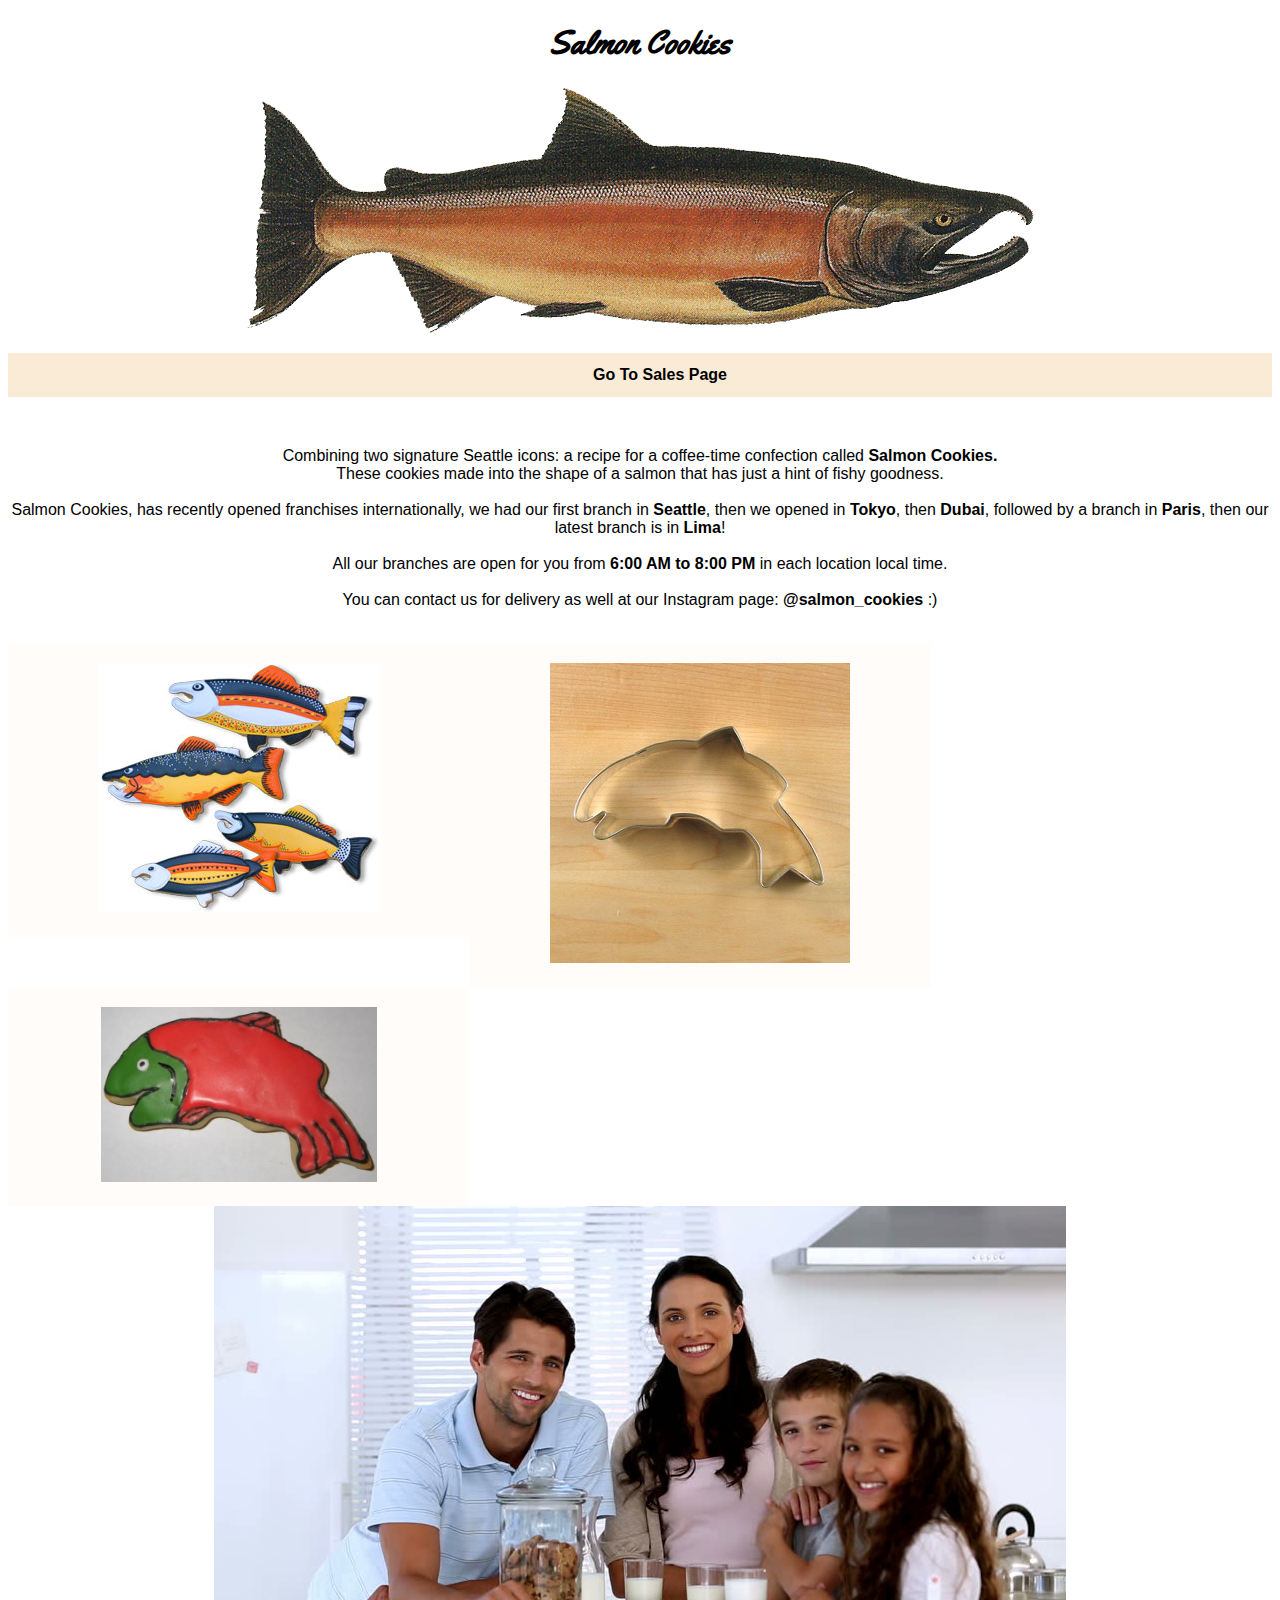
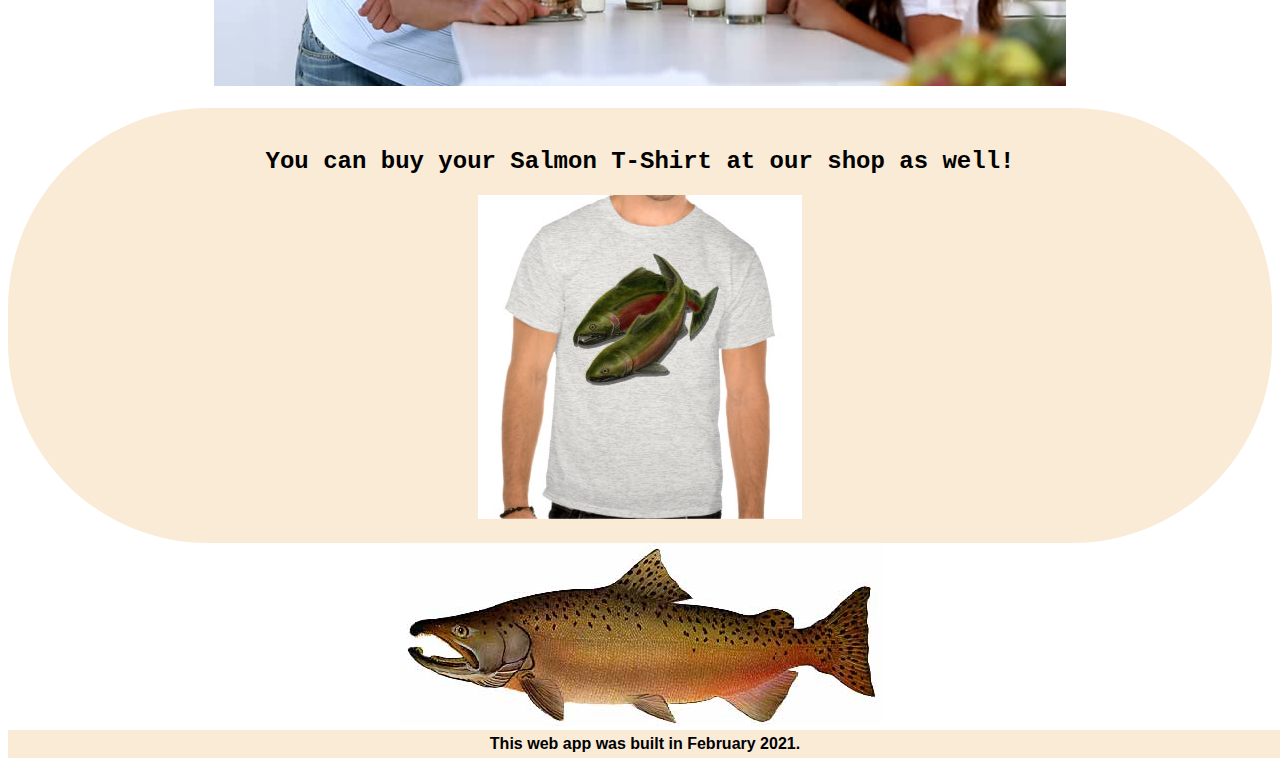
<file: index.html>
<!DOCTYPE html>
<html lang="en">

<head>
    <meta charset="UTF-8">
    <meta http-equiv="X-UA-Compatible" content="IE=edge">
    <meta name="viewport" content="width=device-width, initial-scale=1.0">
    <title>Cookie Stand</title>
    <link rel="stylesheet" href="https://cdn.jsdelivr.net/npm/bootstrap@4.6.0/dist/css/bootstrap.min.css" integrity="sha384-B0vP5xmATw1+K9KRQjQERJvTumQW0nPEzvF6L/Z6nronJ3oUOFUFpCjEUQouq2+l" crossorigin="anonymous">
    <link rel="stylesheet" href="./css/style.css">
    <link href="https://fonts.googleapis.com/css2?family=Yellowtail&display=swap" rel="stylesheet">
</head>

<body style="text-align: center;">
    <div class="container mt-5">
        <header>
            <h1>Salmon Cookies</h1>
            <img src="./img/salmon.png" alt="Salmon">
            <nav>
                <ul>
                    <li><a href="./sales.html">Go To Sales Page</a></li>
                </ul>
            </nav>

        </header>
        <main>
            <br>
            <p>Combining two signature Seattle icons: a recipe for a coffee-time confection called <b> Salmon Cookies.
                </b>
                <br> These cookies made into the shape of a salmon that has just a hint of fishy goodness.
                <br><br> Salmon Cookies, has recently opened franchises internationally, we had our first branch in
                <b>Seattle</b>, then we opened in <b>Tokyo</b>, then <b>Dubai</b>, followed by a branch in <b>Paris</b>, then our latest branch is in
                <b>Lima</b>!
                <br><br> All our branches are open for you from <b> 6:00 AM to 8:00 PM </b> in each location local time.
                <br>
                <br>You can contact us for delivery as well at our Instagram page: <b>@salmon_cookies</b> :)
            </p>
            <br>

            <section class="column">
                <img src="./img/fish.jpg" alt="fish">

            </section>

            <section class="column">
                <img src="./img/cutter.jpeg" alt="cutter">
            </section>

            <section class="column">
                <img src="./img/frosted-cookie.jpg" alt="frosted cookie">
            </section>

            <section class="column2">
                <img src="./img/family.jpg" alt="family">
            </section>
            <br>
            <section id="merch">
                <h2>You can buy your Salmon T-Shirt at our shop as well!</h2>
                <img src="./img/shirt.jpg" alt="shirt">
            </section>

            <section class="column2">
                <img src="./img/chinook.jpg" alt="chinhook">

            </section>
        </main>
        <footer>
            This web app was built in February 2021.
        </footer>
    </div>
</body>

</html>
</file>
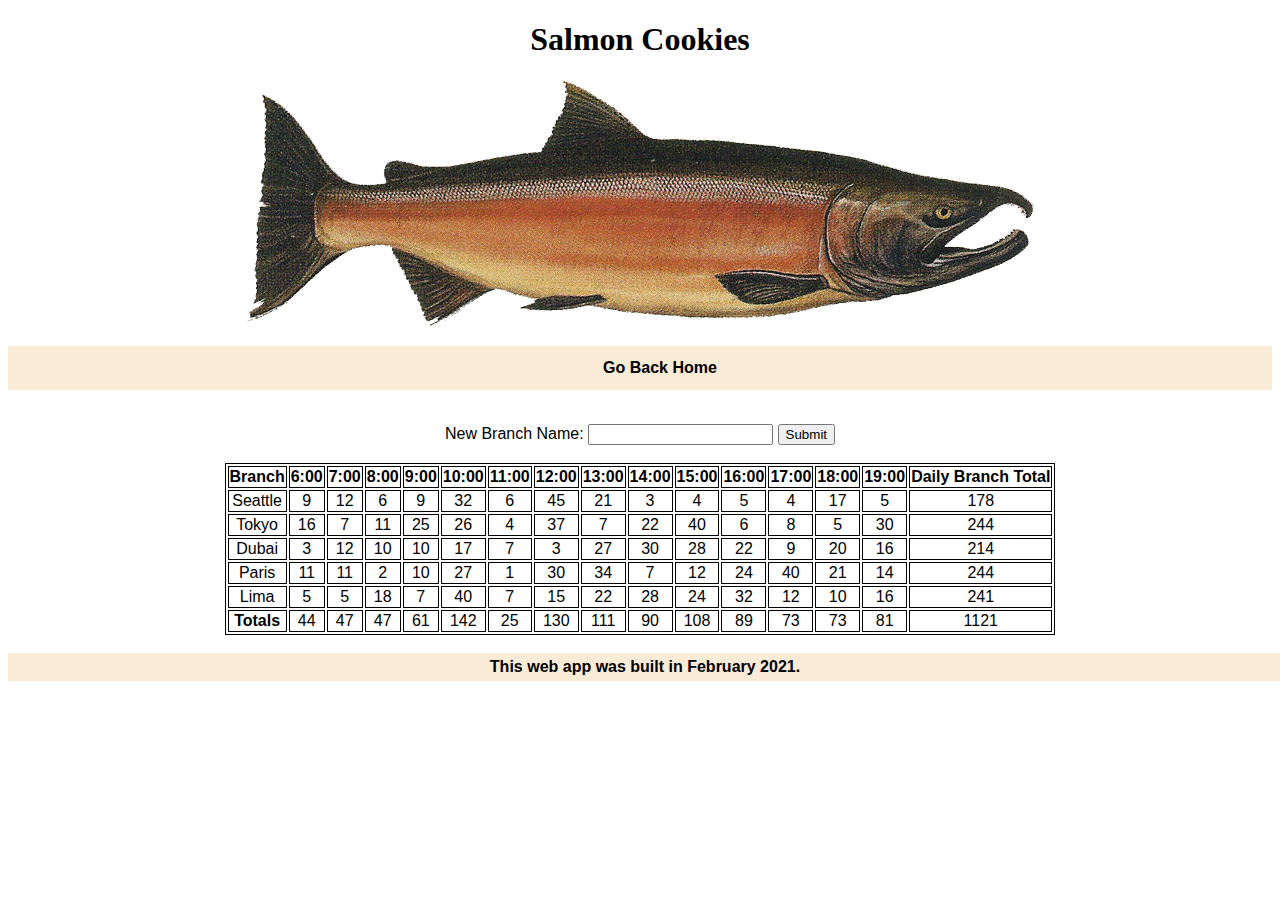
<file: sales.html>
<!DOCTYPE html>
<html lang="en">

<head>
    <meta charset="UTF-8">
    <meta http-equiv="X-UA-Compatible" content="IE=edge">
    <meta name="viewport" content="width=device-width, initial-scale=1.0">
    <title>Cookie Stand</title>
    <link rel="stylesheet" href="https://cdn.jsdelivr.net/npm/bootstrap@4.6.0/dist/css/bootstrap.min.css" integrity="sha384-B0vP5xmATw1+K9KRQjQERJvTumQW0nPEzvF6L/Z6nronJ3oUOFUFpCjEUQouq2+l" crossorigin="anonymous">
    <link rel="stylesheet" href="./css/style.css">
</head>

<body style="text-align: center;">
    <div class="container mt-5">
        <header>
            <h1>Salmon Cookies</h1>
            <img src="./img/salmon.png" alt="Salmon">
            <nav>
                <ul>
                    <li><a href="./index.html">Go Back Home</a></li>
                </ul>
            </nav>

        </header>
        <main>
            <center>
                <br>
                <form id="newBranch">
                    <label for="branchName">New Branch Name:</label>
                    <input type="text" id="branchName">
                    <input type="submit">
                </form>
                <br>
                <section id="Branches">

                </section>
                <br>
            </center>
        </main>
        <footer>
            This web app was built in February 2021.
        </footer>
    </div>
    <script src="./js/app.js"></script>
</body>

</html>
</file>
<file: css/style.css>
* {
    font-family: sans-serif;
}

h1 {
    font-family: 'Yellowtail', cursive;
}

h2 {
    font-family: 'Courier New', Courier, monospace;
    font-size: x-large;
}

header nav ul {
    list-style: none;
}

header nav ul li {
    display: inline-block;
    padding: 13px;
    margin-inline: 29px;
}

a {
    font-weight: bold;
    text-decoration: none;
    color: black;
}

.column {
    float: left;
    width: 33.33%;
    padding: 20px;
    background-color: #fffcf9;
}

#merch {
    padding: 20px;
    background-color: antiquewhite;
    border-radius: 200px;
}

footer {
    font-weight: bold;
    padding: 5px;
    position: static;
    left: 0;
    bottom: 0;
    width: 100%;
    background-color: antiquewhite;
}

nav {
    font-weight: bold;
    background-color: antiquewhite;
}

table,
tr,
th,
td {
    text-align: center;
    border: 1px solid black;
}
</file>
